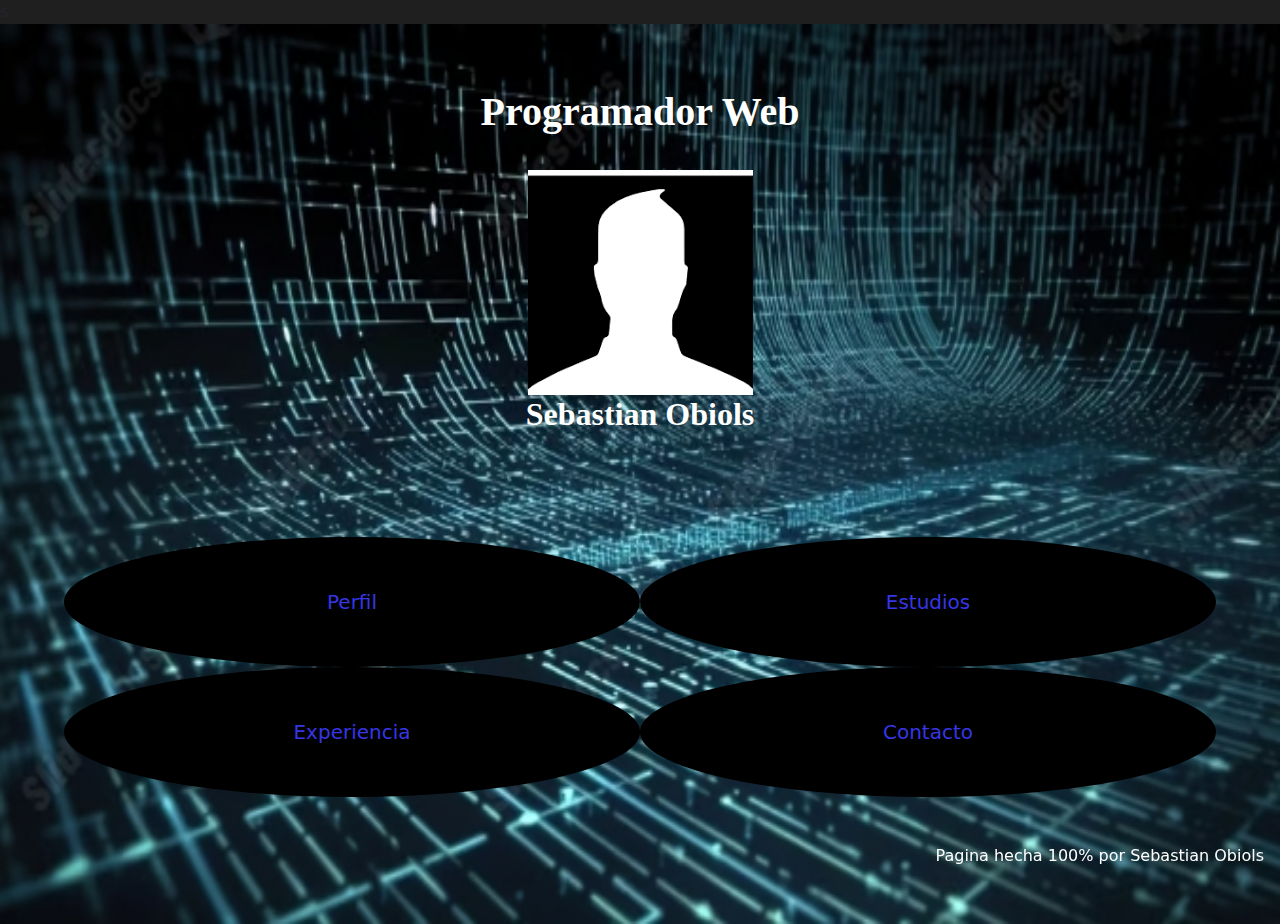
<file: index.html>
<!DOCTYPE html>
<html lang="en">
<head>
    <meta charset="UTF-8">
    <meta name="Menu principal" content="Navegacion entre paginas">
    <!-- Link de bootstrap -->
    <link href="https://cdn.jsdelivr.net/npm/bootstrap@5.3.3/dist/css/bootstrap.min.css" rel="stylesheet" integrity="sha384-QWTKZyjpPEjISv5WaRU9OFeRpok6YctnYmDr5pNlyT2bRjXh0JMhjY6hW+ALEwIH" crossorigin="anonymous">
    <!-- Link de mi css -->
    <link rel="stylesheet" href="css/main.css">     
    <!-- Link de font roboto -->s
    <link rel="preconnect" href="https://fonts.googleapis.com">
    <link rel="preconnect" href="https://fonts.gstatic.com" crossorigin>
    <link href="https://fonts.googleapis.com/css2?family=Roboto:ital,wght@0,100;0,300;0,400;0,500;0,700;0,900;1,100;1,300;1,400;1,500;1,700;1,900&display=swap" rel="stylesheet">
    <title>Menu principal</title>
</head>

<body class="index-body">
    <!-- Fondo de pantalla -->
    <div class="Fondo">
        <img src="img/2.jpeg" alt="Fondo de pantalla" class="fondo">
    </div>
    
    <header class="header-index">


        <div>
            <h1>
                Programador Web
            </h1>            
        </div>

    <!-- Foto de perfil -->

        <div class="foto">
            <img src="img/yo.png" alt="Foto de perfil mia">
        </div>

    <!-- Titulo y nombre -->

        <div>
            <h2>
                Sebastian Obiols
            </h2>            
        </div>

    </header>

<!-- Menu de navegacion -->
    <main>
        <nav>
            <ul class="nav-index">
                <a href="pages/Perfil.html">
                <li class="item item-perfil">Perfil</li>
                </a>

                <a href="pages/Estudios.html">
                <li class="item item-estudios">Estudios</li>
                </a>

                <a href="pages/Experiencias.html">                  
                <li class="item item-experiencia">Experiencia</li>
                </a>
                
                <a href="pages/Contacto.html">
                <li class="item item-contacto">Contacto</li>              
                </a>

            </ul>
        </nav>
    </main>

    <footer>
        <div class="fixed-bottom text-end">
            <p class="position-absolute-custom text-white p-3 ">Pagina hecha 100% por Sebastian Obiols</p>
        </div>
    </footer>

</body>
</html>
</file>
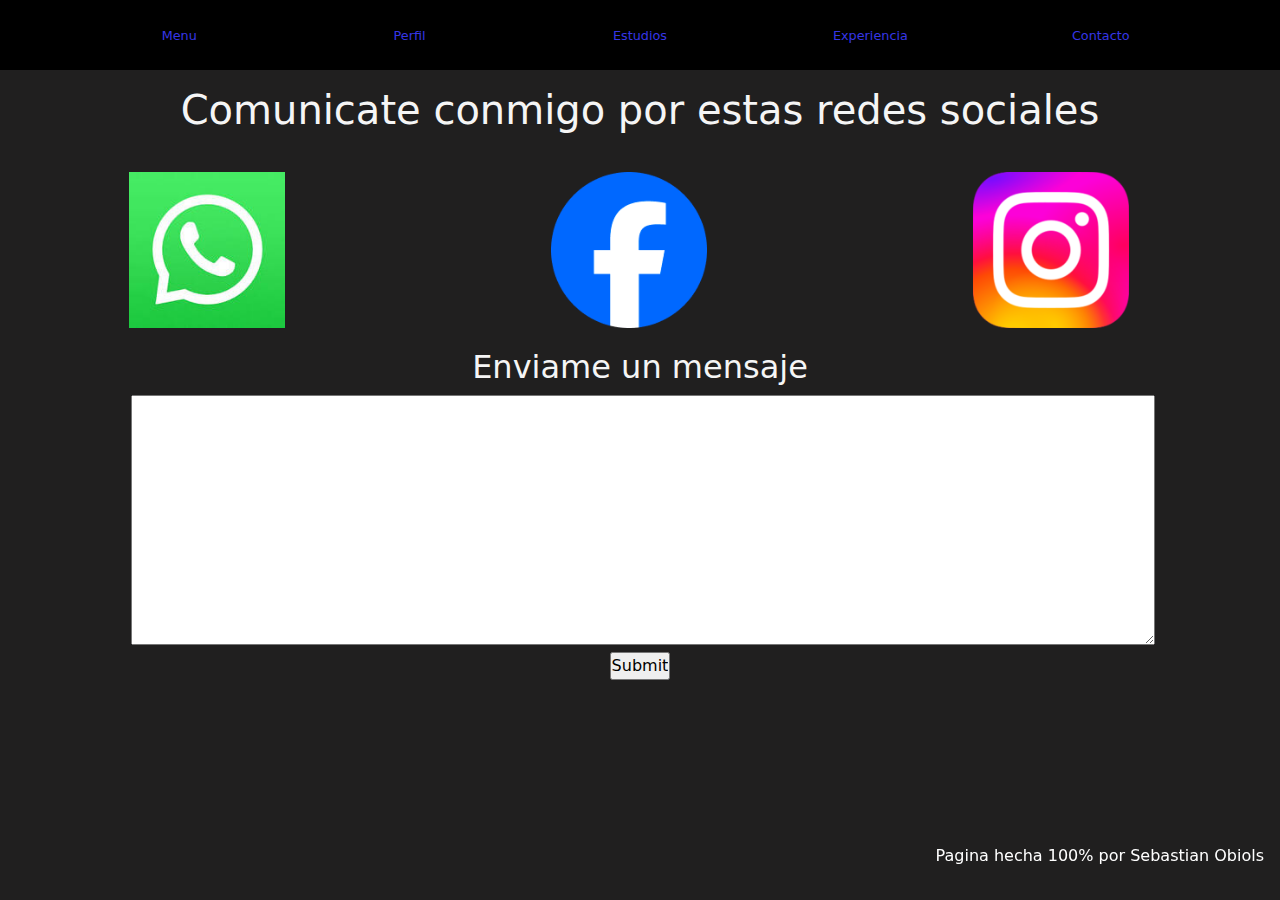
<file: pages/contacto.html>
<!DOCTYPE html>
<html lang="en">
<head>
    <meta charset="UTF-8">
    <meta name="Contacto" content="Metodos de contacto con la persona">
    <!-- Link de bootstrap -->
    <link href="https://cdn.jsdelivr.net/npm/bootstrap@5.3.3/dist/css/bootstrap.min.css" rel="stylesheet" integrity="sha384-QWTKZyjpPEjISv5WaRU9OFeRpok6YctnYmDr5pNlyT2bRjXh0JMhjY6hW+ALEwIH" crossorigin="anonymous">
    <!-- Link de mi css -->
    <link rel="stylesheet" href="../css/main.css">
    <!-- Link de font roboto -->
    <link rel="preconnect" href="https://fonts.googleapis.com">
    <link rel="preconnect" href="https://fonts.gstatic.com" crossorigin>
    <link href="https://fonts.googleapis.com/css2?family=Roboto:ital,wght@0,100;0,300;0,400;0,500;0,700;0,900;1,100;1,300;1,400;1,500;1,700;1,900&display=swap" rel="stylesheet">
    <title>contacto</title>
</head>
<body>

    <!-- para no afectar el header del index -->
    <header class="nomain">

        <nav>
            <ul>
                <a href="../Index.html">
                <li>Menu</li>
                </a>

                <a href="../pages/Perfil.html">
                <li>Perfil</li>
                </a>

                <a href="Estudios.html">
                <li>Estudios</li>
                </a>

                <a href="Experiencias.html">                  
                <li>Experiencia</li>
                </a>
                
                <a href="Contacto.html">
                <li>Contacto</li>              
                </a>

            </ul>
        </nav>

    </header>

    <main>

        <div class="comunicate">
            <h1>Comunicate conmigo por estas redes sociales</h1>            
        </div>

        <div class="iconos-contacto">
            <div><a href=""><img src="../img/whatsapp.jpg" alt="Foto de logo de whatsapp"></a></div>
            <div><a href=""><img src="../img/facebook.png" alt="Foto de logo de facebook"></a></div>
            <div><a href=""><img src="../img/instagram.png" alt="Foto de logo de instragram"></a></div>
        </div>


    </main>
    
    <section>

        <div class="mensaje">
            <h2>Enviame un mensaje</h2>
        </div>

        <div class="escribir">
            <label for=""></label>
            <textarea name="roboto" id="" rows="16" cols="160"></textarea>

        </div>

        <div class="enviar">
            <input class="input" type="submit">            
        </div>


    </section>

    <footer>

    <div class="fixed-bottom text-end">
        <p class="position-absolute-custom text-white p-3 ">Pagina hecha 100% por Sebastian Obiols</p>
    </div>

    </footer>


</body>
</html>
</file>
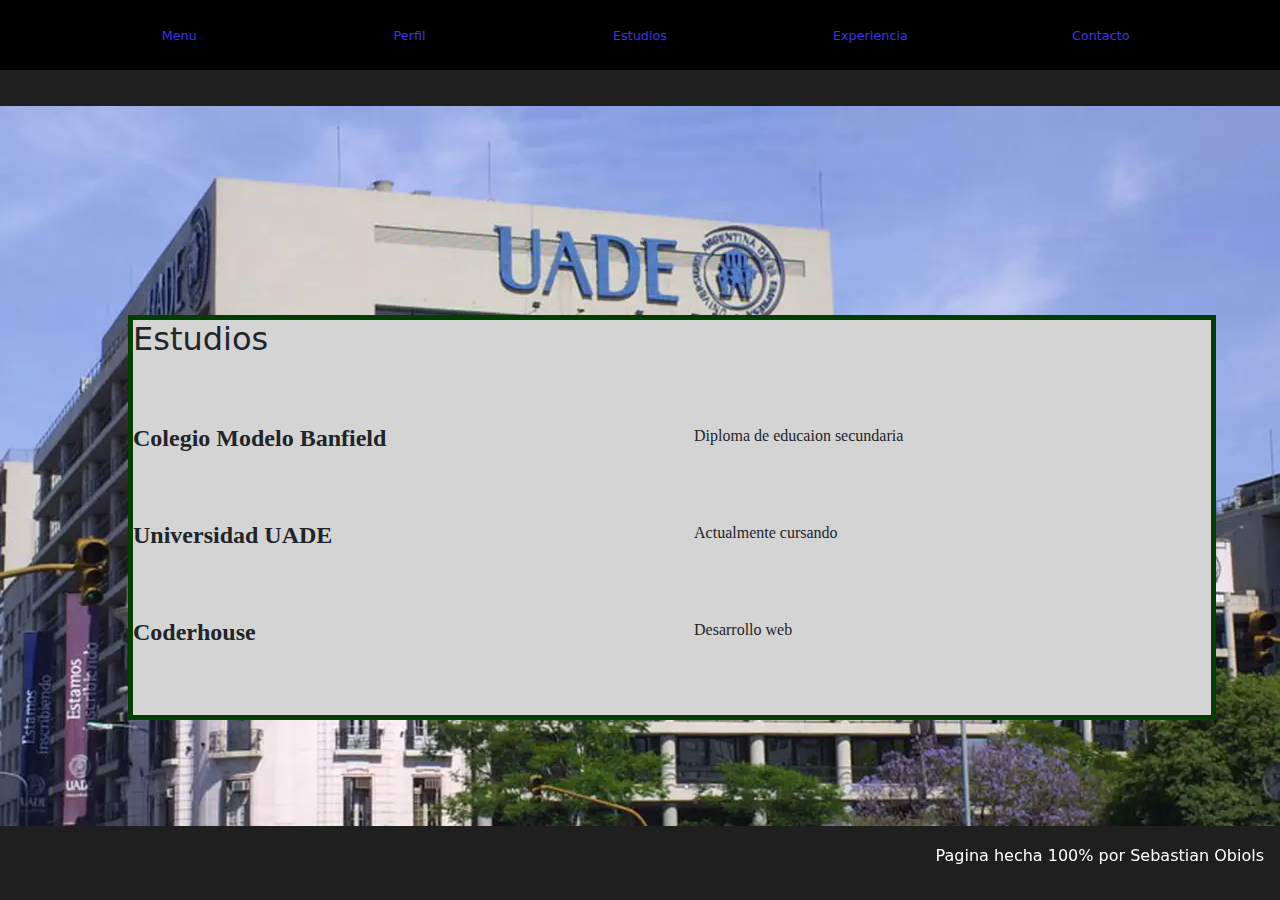
<file: pages/estudios.html>
<!DOCTYPE html>
<html lang="en">
<head>
    <meta charset="UTF-8">
    <meta name="Estudios" content="Informacion de mi formacion como informatico">
    <!-- Link de bootstrap -->
    <link href="https://cdn.jsdelivr.net/npm/bootstrap@5.3.3/dist/css/bootstrap.min.css" rel="stylesheet" integrity="sha384-QWTKZyjpPEjISv5WaRU9OFeRpok6YctnYmDr5pNlyT2bRjXh0JMhjY6hW+ALEwIH" crossorigin="anonymous">
    <!-- Link de mi css -->
    <link rel="stylesheet" href="../css/main.css">
    <!-- Link de font roboto -->
    <link rel="preconnect" href="https://fonts.googleapis.com">
    <link rel="preconnect" href="https://fonts.gstatic.com" crossorigin>
    <link href="https://fonts.googleapis.com/css2?family=Roboto:ital,wght@0,100;0,300;0,400;0,500;0,700;0,900;1,100;1,300;1,400;1,500;1,700;1,900&display=swap" rel="stylesheet">
    <title>estudios</title>
</head>
<body>

    <!-- para no afectar el header del index (arreglado) -->
    <header class="nomain">

        <nav>
            <ul>
                <a href="../Index.html">
                <li>Menu</li>
                </a>

                <a href="../pages/Perfil.html">
                <li>Perfil</li>
                </a>

                <a href="Estudios.html">
                <li>Estudios</li>
                </a>

                <a href="Experiencias.html">                  
                <li>Experiencia</li>
                </a>
                
                <a href="Contacto.html">
                <li>Contacto</li>              
                </a>

            </ul>
        </nav>

    </header>

    <section>
        <div class="uadefoto">
            <img src="../img/uade.png" alt="Imagen de organizacion uade">
        </div>
    </section>
    

    <main>

        <div class="estudios">

            <h1 class="uno-estudio">Estudios</h1>          
            <h2 class="dos-estudio">Colegio Modelo Banfield</h2>
            <p class="tres-estudio">Diploma de educaion secundaria</p>  
            <h3 class="cuatro-estudio">Universidad UADE</h3>
            <p class="cinco-estudio">Actualmente cursando</p>
            <h4 class="seis-estudio">Coderhouse</h4>
            <p class="siete-estudio">Desarrollo web</p>

        </div>


    </main>
    
    <footer>

        <div class="fixed-bottom text-end">
            <p class="position-absolute-custom text-white p-3 ">Pagina hecha 100% por Sebastian Obiols</p>
        </div>

    </footer>

</body>
</html>
</file>
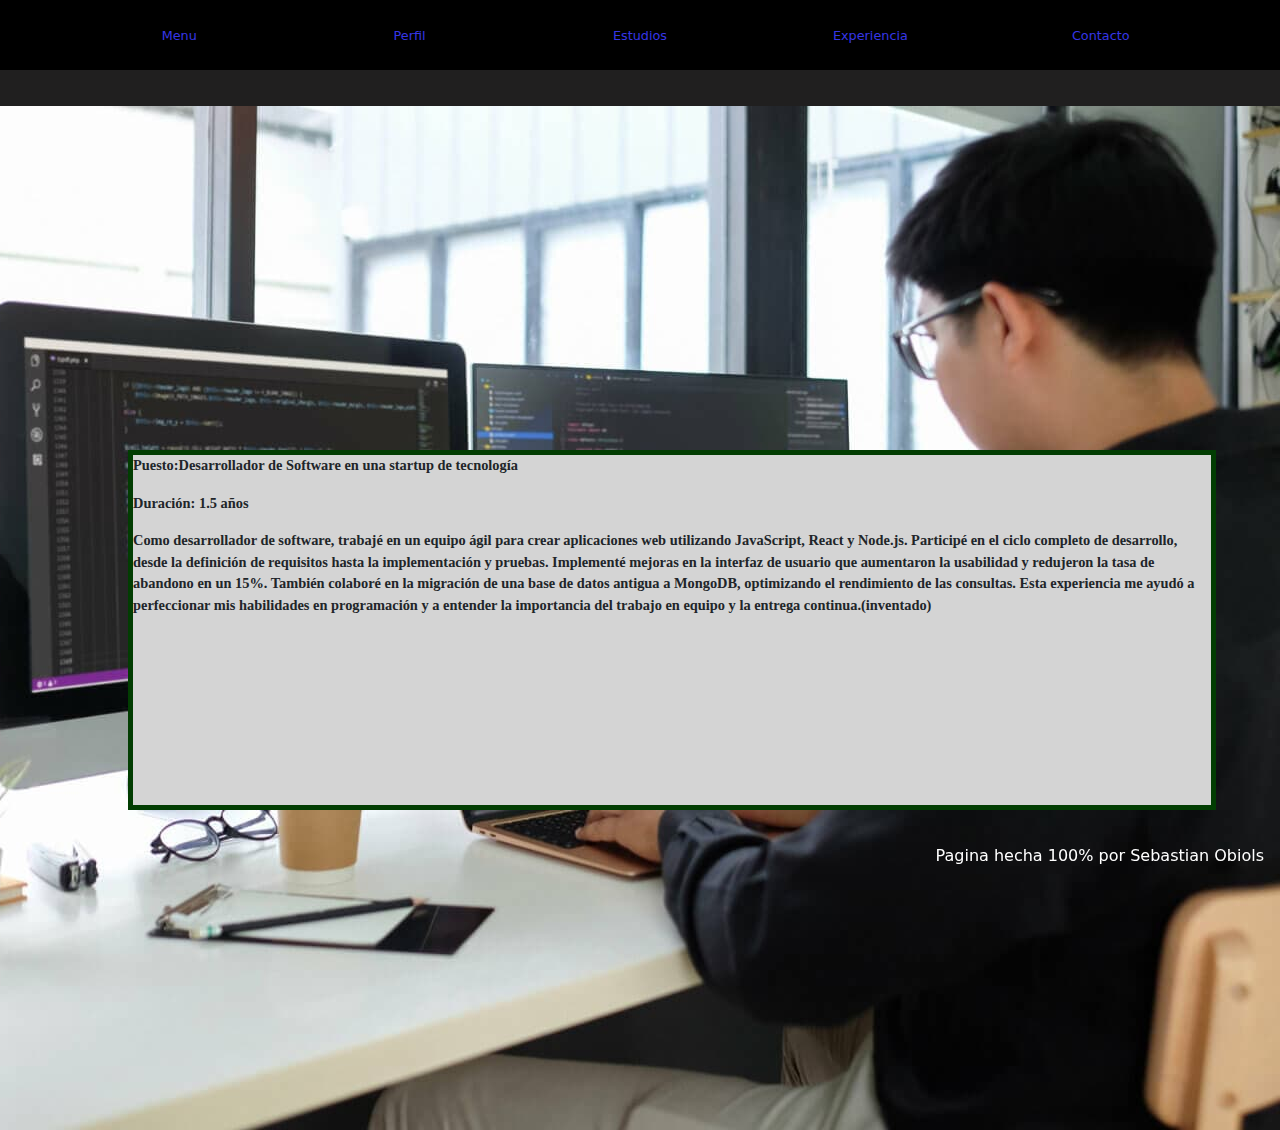
<file: pages/experiencias.html>
<!DOCTYPE html>
<html lang="en">
<head>
    <meta charset="UTF-8">
    <meta name="Experiencias" content="Experiencias labolares tenidas">
    <!-- Link de bootstrap -->
    <link href="https://cdn.jsdelivr.net/npm/bootstrap@5.3.3/dist/css/bootstrap.min.css" rel="stylesheet" integrity="sha384-QWTKZyjpPEjISv5WaRU9OFeRpok6YctnYmDr5pNlyT2bRjXh0JMhjY6hW+ALEwIH" crossorigin="anonymous">
    <!-- Link de mi css -->
    <link rel="stylesheet" href="../css/main.css">
    <!-- Link de font roboto -->
    <link rel="preconnect" href="https://fonts.googleapis.com">
    <link rel="preconnect" href="https://fonts.gstatic.com" crossorigin>
    <link href="https://fonts.googleapis.com/css2?family=Roboto:ital,wght@0,100;0,300;0,400;0,500;0,700;0,900;1,100;1,300;1,400;1,500;1,700;1,900&display=swap" rel="stylesheet">
    <title>experiencia</title>
</head>
<body>

    <!-- para no afectar el header del index -->
    <header class="nomain">

        <nav>
            <ul>
                <a href="../Index.html">
                <li>Menu</li>
                </a>

                <a href="../pages/Perfil.html">
                <li>Perfil</li>
                </a>

                <a href="Estudios.html">
                <li>Estudios</li>
                </a>

                <a href="Experiencias.html">                  
                <li>Experiencia</li>
                </a>
                
                <a href="Contacto.html">
                <li>Contacto</li>              
                </a>

            </ul>
        </nav>

    </header>

    <main>

        <div class="uadefotodos">

            <img src="../img/programador.jpg" alt="Foto de persona codeando">    
    
        </div>        
    
        <div class="experienciap">

            <p>Puesto:Desarrollador de Software en una startup de tecnología</p> 
            <p>Duración: 1.5 años</p>
            <p>Como desarrollador de software, trabajé en un equipo ágil para crear aplicaciones web utilizando JavaScript, React y Node.js. Participé en el ciclo completo de desarrollo, desde la definición de requisitos hasta la implementación y pruebas. Implementé mejoras en la interfaz de usuario que aumentaron la usabilidad y redujeron la tasa de abandono en un 15%. También colaboré en la migración de una base de datos antigua a MongoDB, optimizando el rendimiento de las consultas. Esta experiencia me ayudó a perfeccionar mis habilidades en programación y a entender la importancia del trabajo en equipo y la entrega continua.(inventado)</p>
              
    
        </div>
    
    
    </main>

    <footer>

        <div class="fixed-bottom text-end">
            <p class="position-absolute-custom text-white p-3">
                Pagina hecha 100% por Sebastian Obiols
            </p>
        </div>
        
    </footer>
            
    
</body>
</html>
</file>
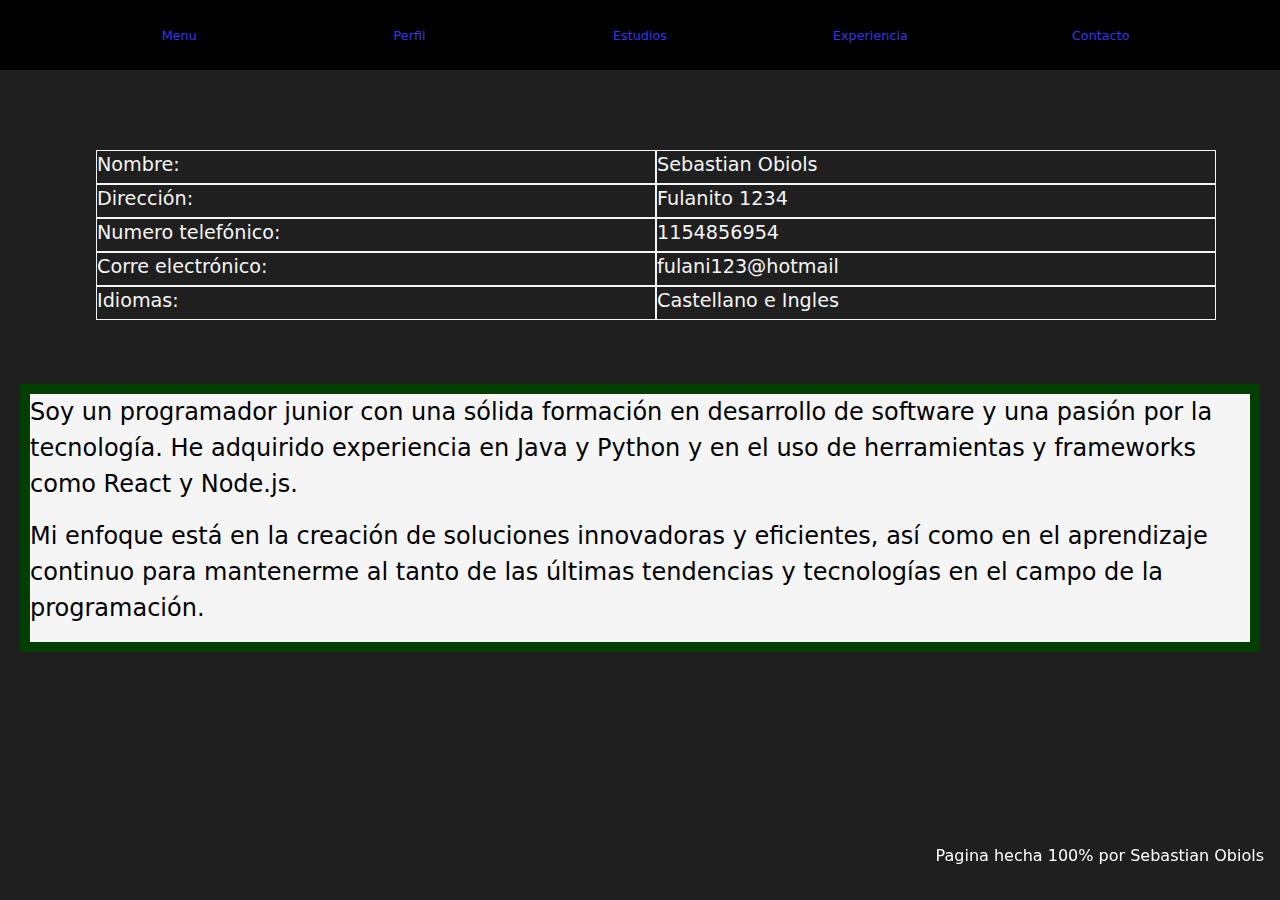
<file: pages/perfil.html>
<!DOCTYPE html>
<html lang="en">
<head>
    <meta charset="UTF-8">
    <meta name="Perfil" content="Informacion basica de mi persona">
    <!-- Link de bootstrap -->
    <link href="https://cdn.jsdelivr.net/npm/bootstrap@5.3.3/dist/css/bootstrap.min.css" rel="stylesheet" integrity="sha384-QWTKZyjpPEjISv5WaRU9OFeRpok6YctnYmDr5pNlyT2bRjXh0JMhjY6hW+ALEwIH" crossorigin="anonymous">
    <!-- Link de mi css -->
    <link rel="stylesheet" href="../css/main.css">
    <!-- Link de font roboto -->
    <link rel="preconnect" href="https://fonts.googleapis.com">
    <link rel="preconnect" href="https://fonts.gstatic.com" crossorigin>
    <link href="https://fonts.googleapis.com/css2?family=Roboto:ital,wght@0,100;0,300;0,400;0,500;0,700;0,900;1,100;1,300;1,400;1,500;1,700;1,900&display=swap" rel="stylesheet">
    <title>perfil</title>
</head>
<body>
    
    <header>

        <nav>
            <ul>
                <a href="../Index.html">
                <li>Menu</li>
                </a>

                <a href="../pages/Perfil.html">
                <li>Perfil</li>
                </a>

                <a href="Estudios.html">
                <li>Estudios</li>
                </a>

                <a href="Experiencias.html">                  
                <li>Experiencia</li>
                </a>
                
                <a href="Contacto.html">
                <li>Contacto</li>              
                </a>

            </ul>
        </nav>

    </header>
    
    <main class="caja-perfil">

        <div class="caja">
            
            <ul>
                <li>Nombre:</li>
                <li>Sebastian Obiols</li>
                <li>Dirección:</li>
                <li>Fulanito 1234</li>
                <li>Numero telefónico:</li>
                <li>1154856954</li>
                <li>Corre electrónico:</li>
                <li>fulani123@hotmail</li>
                <li>Idiomas:</li>
                <li>Castellano e Ingles</li>
            </ul>         

        </div>

        <div class="fotoperfil">
            <img src="../img/yo.png" alt="Foto de perfil mia">
        </div>

    </main>

    <section>

        <div class="perfilp">

            <p>Soy un programador junior con una sólida formación en desarrollo de software y una pasión por la tecnología. He adquirido experiencia en Java y Python y en el uso de herramientas y frameworks como React y Node.js. </p>
            <p>Mi enfoque está en la creación de soluciones innovadoras y eficientes, así como en el aprendizaje continuo para mantenerme al tanto de las últimas tendencias y tecnologías en el campo de la programación.</p>

        </div>  
             
    </section>



    <footer>

        <div class="fixed-bottom text-end">
            <p class="position-absolute-custom text-white p-3 ">Pagina hecha 100% por Sebastian Obiols</p>
        </div>
        
    </footer>
    
</body>
</html>
</file>
<file: css/main.css>
* {
  margin: 0;
  padding: 0;
  box-sizing: border-box;
  list-style: none;
}

body {
  background-color: rgb(32, 31, 31);
  height: 100%;
}

.index-body .fondo {
  display: flex;
  justify-content: center;
  align-items: center;
  height: 100vh;
  width: 100%;
  position: absolute;
  z-index: -1;
}
.index-body .header-index {
  display: block;
  justify-content: center;
  color: rgb(255, 255, 255);
  text-align: center;
  padding-top: 5%;
}
.index-body .header-index div h1 {
  padding-bottom: 2%;
  font-size: 2.5rem;
  font-weight: 900;
  font-family: "Roboto, sans-serif";
}
.index-body .header-index div h2 {
  font-size: 2rem;
  font-weight: 900;
  font-family: "Roboto, sans-serif";
}
.index-body main nav .nav-index {
  display: grid;
  grid-template-columns: repeat(4, 25%);
  grid-template-rows: 100%;
  margin-top: 100px;
}
.index-body main nav .nav-index a {
  text-decoration: none;
}
.index-body main nav .nav-index a li {
  border: 50px solid black;
  font-size: 20px;
  border-radius: 100%;
  background-color: black;
  text-align: center;
  color: rgb(54, 54, 230);
}

body {
  background-color: rgb(32, 31, 31);
}
body header nav ul {
  display: grid;
  grid-template-columns: repeat(5, 20%);
  grid-template-rows: 100%;
  background-color: black;
  padding: 2%;
  padding-left: 5%;
  padding-right: 5%;
}
body header nav ul a {
  text-decoration: none;
}
body header nav ul a li {
  font-size: 1.3rem;
  text-align: center;
  color: rgb(54, 54, 230);
}
@media screen and (max-width: 1280px) {
  body header nav ul a li {
    font-size: 0.8rem;
  }
}
body .caja-perfil {
  display: grid;
  grid-template-columns: 60% 40%;
  grid-template-rows: 100%;
}
body .caja-perfil .caja {
  padding: 5%;
}
body .caja-perfil .caja ul {
  display: grid;
  grid-template-columns: repeat(2, 50%);
  grid-template-rows: repeat(5, 22%);
}
body .caja-perfil .caja ul li {
  font-size: 1.5rem;
  color: whitesmoke;
  border: 1px solid whitesmoke;
}
body .caja-perfil .fotoperfil {
  text-align: center;
  padding: 5%;
}
body .caja-perfil .fotoperfil img {
  width: 40%;
}
body section .perfilp {
  border: 10px solid #023d02;
  margin: 0px 20px;
  font-size: 2.5rem;
  color: black;
  background-color: whitesmoke;
}

body section .uadefoto {
  display: flex;
  justify-content: center;
  position: relative;
  top: 20px;
  z-index: -1;
}
body section .uadefoto img {
  width: 63%;
}
body main .estudios {
  display: grid;
  background-color: rgb(212, 212, 212);
  border: 5px solid #023d02;
  grid-template-areas: "uno uno " "dos tres" "cuatro cinco" "seis siete";
  position: absolute;
  height: 45%;
  width: 85%;
  left: 10%;
  top: 45%;
}
body main .estudios h1 {
  font-size: 2rem;
}
body main .estudios h2, body main .estudios h3, body main .estudios h4 {
  font-size: 2.5rem;
  font-weight: 800;
  font-family: "Roboto, sans-serif";
}
@media screen and (max-width: 1280px) {
  body main .estudios h2, body main .estudios h3, body main .estudios h4 {
    font-size: 1.5rem;
  }
}
body main .estudios p {
  font-size: 2rem;
  font-weight: 500;
  font-family: "Roboto, sans-serif";
}
body main .uno-estudio {
  grid-area: uno;
}
body main .dos-estudio {
  grid-area: dos;
}
body main .tres-estudio {
  grid-area: tres;
}
body main .cuatro-estudio {
  grid-area: cuatro;
}
body main .cinco-estudio {
  grid-area: cinco;
}
body main .seis-estudio {
  grid-area: seis;
}
body main .siete-estudio {
  grid-area: siete;
}

body main .uadefotodos {
  display: flex;
  justify-content: center;
  position: relative;
  top: 20px;
  z-index: -1;
}
body main .uadefotodos img {
  width: 55%;
}
body main .experienciap {
  background-color: rgb(212, 212, 212);
  border: 5px solid #023d02;
  position: absolute;
  height: 40%;
  width: 85%;
  left: 10%;
  top: 50%;
}
body main .experienciap p {
  font-size: 1.5rem;
  font-weight: 900;
  font-family: "Roboto, sans-serif";
}
@media screen and (max-width: 1280px) {
  body main .experienciap p {
    font-size: 0.9rem;
  }
}

body main .comunicate h1 {
  text-align: center;
  color: whitesmoke;
}
body main .iconos-contacto {
  display: grid;
  grid-template-columns: repeat(3, 33%);
  grid-template-rows: 100%;
  place-items: center;
}
body main .iconos-contacto div img {
  width: 120%;
  margin-top: 30px;
}
body section .mensaje {
  text-align: center;
  color: whitesmoke;
  margin-top: 20px;
}
body section .escribir {
  text-align: center;
}
body section .enviar {
  text-align: center;
}

@media screen and (max-width: 1280px) {
  .index-body main nav .nav-index {
    grid-template-columns: repeat(2, 50%);
    grid-template-rows: repeat(2, 50%);
    padding-right: 5%;
    padding: 5%;
    margin-top: 40px;
  }
  .index-body main nav .nav-index li {
    border: 20px solid black;
  }
}
@media screen and (max-width: 1280px) {
  body header nav ul li {
    font-size: 0.8rem;
  }
  body .caja-perfil {
    grid-template-columns: 100% 0%;
  }
  body .caja-perfil .caja ul li {
    font-size: 1.2rem;
  }
  body .caja-perfil .fotoperfil img {
    display: none;
  }
  body section .perfilp p {
    font-size: 1.5rem;
  }
}
@media screen and (max-width: 1280px) {
  body section .uadefoto img {
    width: 120%;
  }
  body main .estudios {
    top: 35%;
  }
  body main .estudios h1 {
    font-size: 2rem;
  }
  body main .estudios h2, body main .estudios h3, body main .estudios h4 {
    font-size: 1, 2rem;
  }
  body main .estudios p {
    font-size: 1rem;
  }
}
@media screen and (max-width: 1280px) {
  body main .experienciasp p {
    font-size: 1.1rem;
  }
  body main .uadefotodos img {
    width: 140%;
  }
}
@media screen and (max-width: 1280px) {
  body main .iconos-contacto div img {
    width: 80%;
    margin-top: 30px;
    margin-left: 15px;
  }
  body section .escribir textarea {
    width: 80%;
    height: 250px;
  }
}

/*# sourceMappingURL=main.css.map */
</file>
